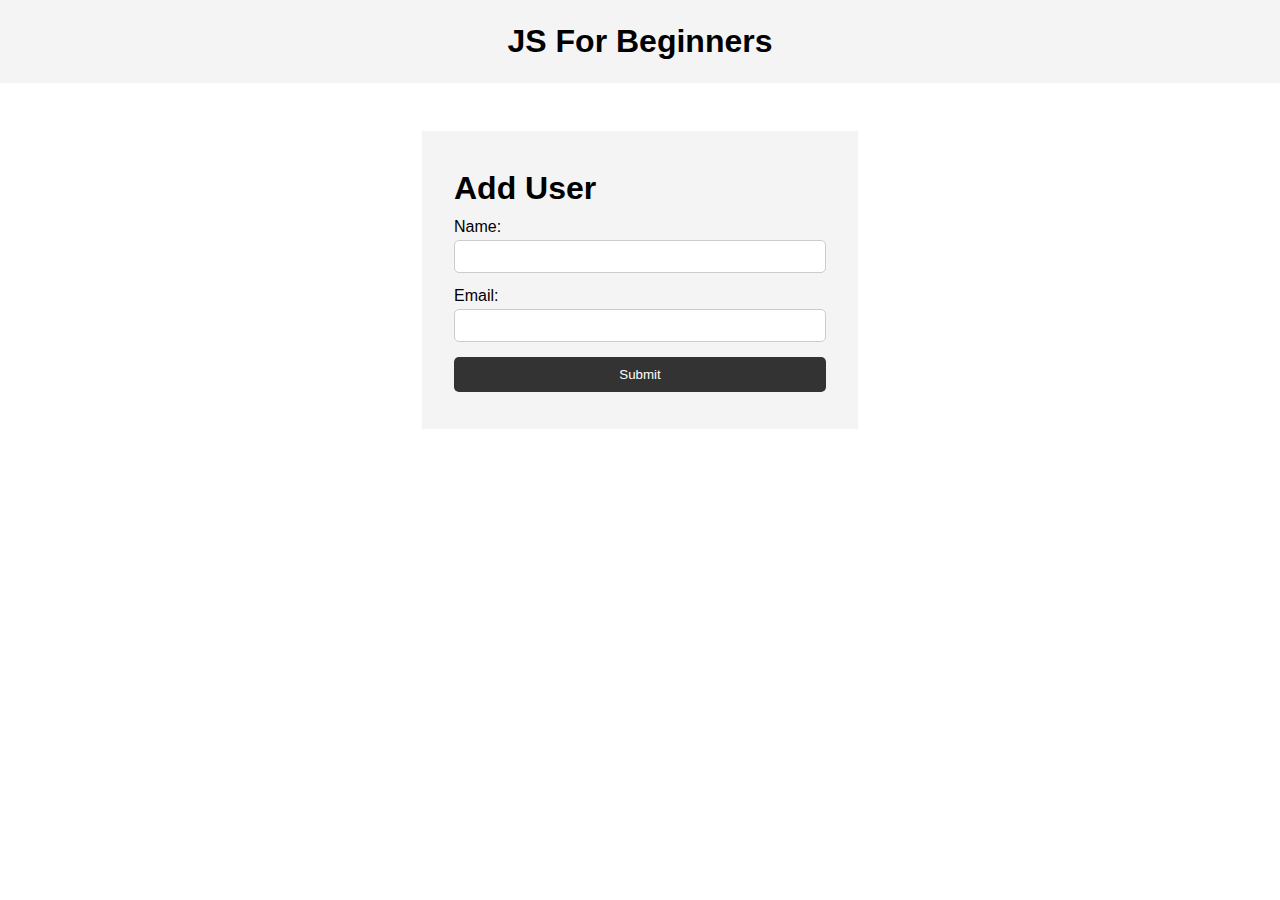
<file: index.html>
<!DOCTYPE html>
<html lang="en">

<head>
    <meta charset="UTF-8" />
    <meta name="viewport" content="width=device-width, initial-scale=1.0" />
    <meta http-equiv="X-UA-Compatible" content="ie=edge" />
    <title>JS For Beginners</title>
    <link rel="stylesheet" href="styles.css">
</head>

<body>
    <header>
        <h1>JS For Beginners</h1>
    </header>

    <section class="container">
        <form id="my-form">
            <h1>Add User</h1>
            <div class="msg"></div>
            <div>
                <label for="name">Name:</label>
                <input type="text" id="name">
            </div>
            <div>
                <label for="email">Email:</label>
                <input type="text" id="email">
            </div>
            <input class="btn" type="submit" value="Submit">
        </form>

        <ul id="users"></ul>

        <!-- <ul class="items">
        <li class="item">Item 1</li>
        <li class="item">Item 2</li>
        <li class="item">Item 3</li>
      </ul> -->
    </section>


    <script src="main.js"></script>
</body>

</html>
</file>
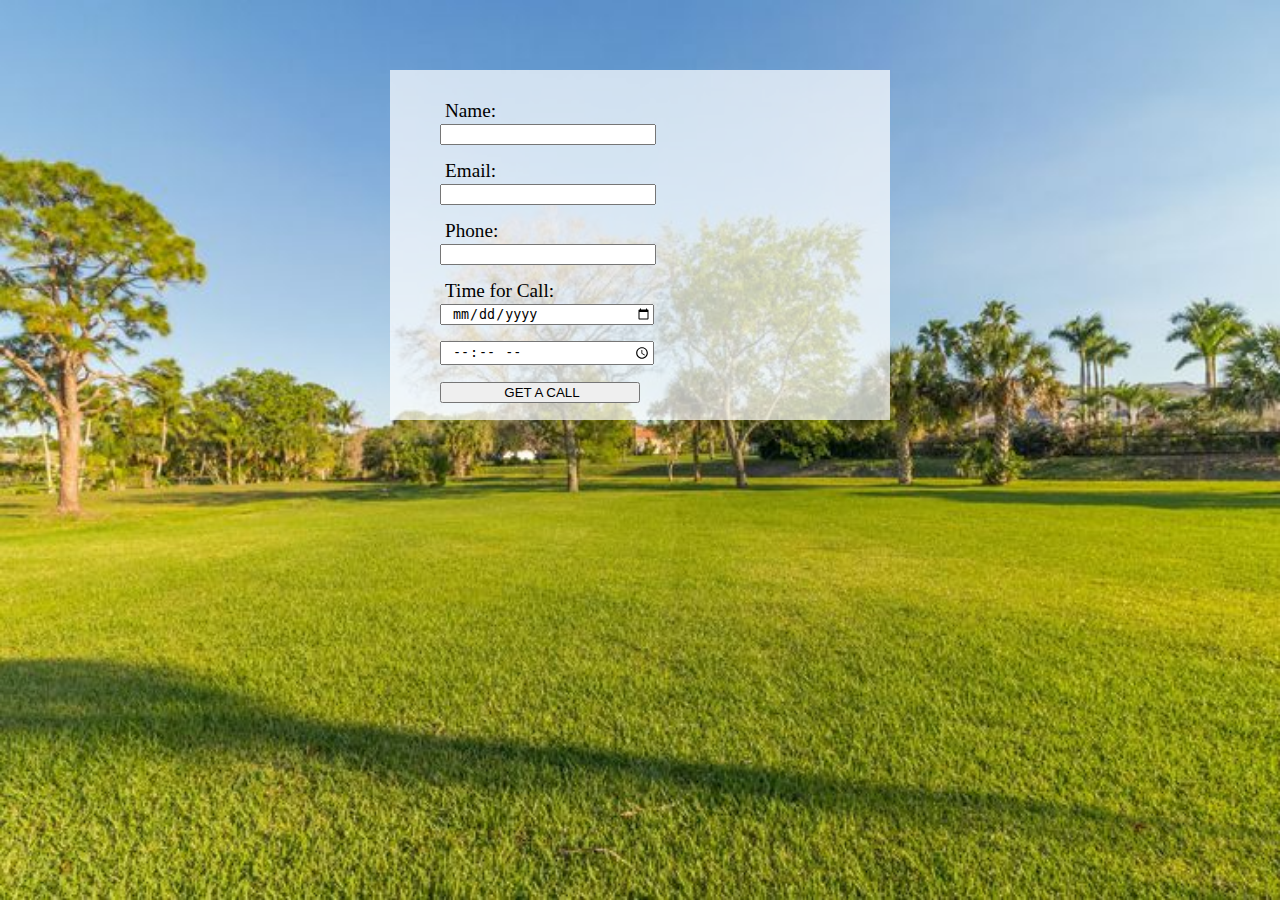
<file: sharpener/index.html>
<!DOCTYPE html>
<html lang="en">

<head>
    <meta charset="UTF-8">
    <meta name="viewport" content="width=device-width, initial-scale=1.0">
    <title>YAV</title>
    <link rel="stylesheet" href="styles.css">
        
    
</head>

<body>
    <div>
        <form action="#" onsubmit="onsignup(event)">
            <label for="fname" class="name">Name:</label><br>
            <input type="text" id="fname" name="fname"><br>
            <label for="lname" class="name">Email:</label><br>
            <input type="text" id="email" name="email"><br>
            <label for="lname" class="name">Phone:</label><br>
            <input type="text" id="phone" name="phone"><br>
            <label for="lname" class="name">Time for Call:</label><br>
            <input type="date" id="date" name="date">
            <input type="time" id="time" name="time"><br>
            <input type="submit" value="GET A CALL">
        </form>
    </div>
    <script>
        function onsignup(event) {
            event.preventDefault();
            console.log(event.target.fname.value);
            console.log(event.target.email.value);
            console.log(event.target.phone.value);
            console.log(event.target.date.value);
            console.log(event.target.time.value);
        }
    </script>
</body>

</html>
</file>
<file: styles.css>
* {
    margin: 0;
    padding: 0;
    box-sizing: border-box;
  }
  
  body {
    font-family: Arial, Helvetica, sans-serif;
    line-height: 1.6;
  }
  
  ul {
    list-style: none;
  }
  
  ul li {
    padding: 5px;
    background: #f4f4f4;
    margin: 5px 0;
  }
  
  header {
    background: #f4f4f4;
    padding: 1rem;
    text-align: center;
  }
  
  .container {
    margin: auto;
    width: 500px;
    overflow: auto;
    padding: 3rem 2rem;
  }
  
  #my-form {
    padding: 2rem;
    background: #f4f4f4;
  }
  
  #my-form label {
    display: block;
  }
  
  #my-form input[type='text'] {
    width: 100%;
    padding: 8px;
    margin-bottom: 10px;
    border-radius: 5px;
    border: 1px solid #ccc;
  }
  
  .btn {
    display: block;
    width: 100%;
    padding: 10px 15px;
    border: 0;
    background: #333;
    color: #fff;
    border-radius: 5px;
    margin: 5px 0;
  }
  
  .btn:hover {
    background: #444;
  }
  
  .bg-dark {
    background: #333;
    color: #fff;
  }
  
  .error {
    background: orangered;
    color: #fff;
    padding: 5px;
    margin: 5px;
  }
</file>
<file: sharpener/styles.css>
body {
    background-image: url('background.jpeg');
    background-repeat: no-repeat;
    background-attachment: fixed;
    background-size: 100% 100%;
}

form {
    /* text-align: center; */
    padding: 30px 0px 0px 0px;
    font-size: larger;
}

.name{
    padding-left: 55px;
    text-align: center;
}

input{
    margin-bottom: 15px;
    margin-left: 50px;
    padding-left: 10px;
    width: 200px;
    /* height: auto; */
}


div {
    margin: 70px auto auto auto;
    width: 500px;
    height: 350px;
    background-color: rgba(255, 255, 255, 0.7);
}
</file>
